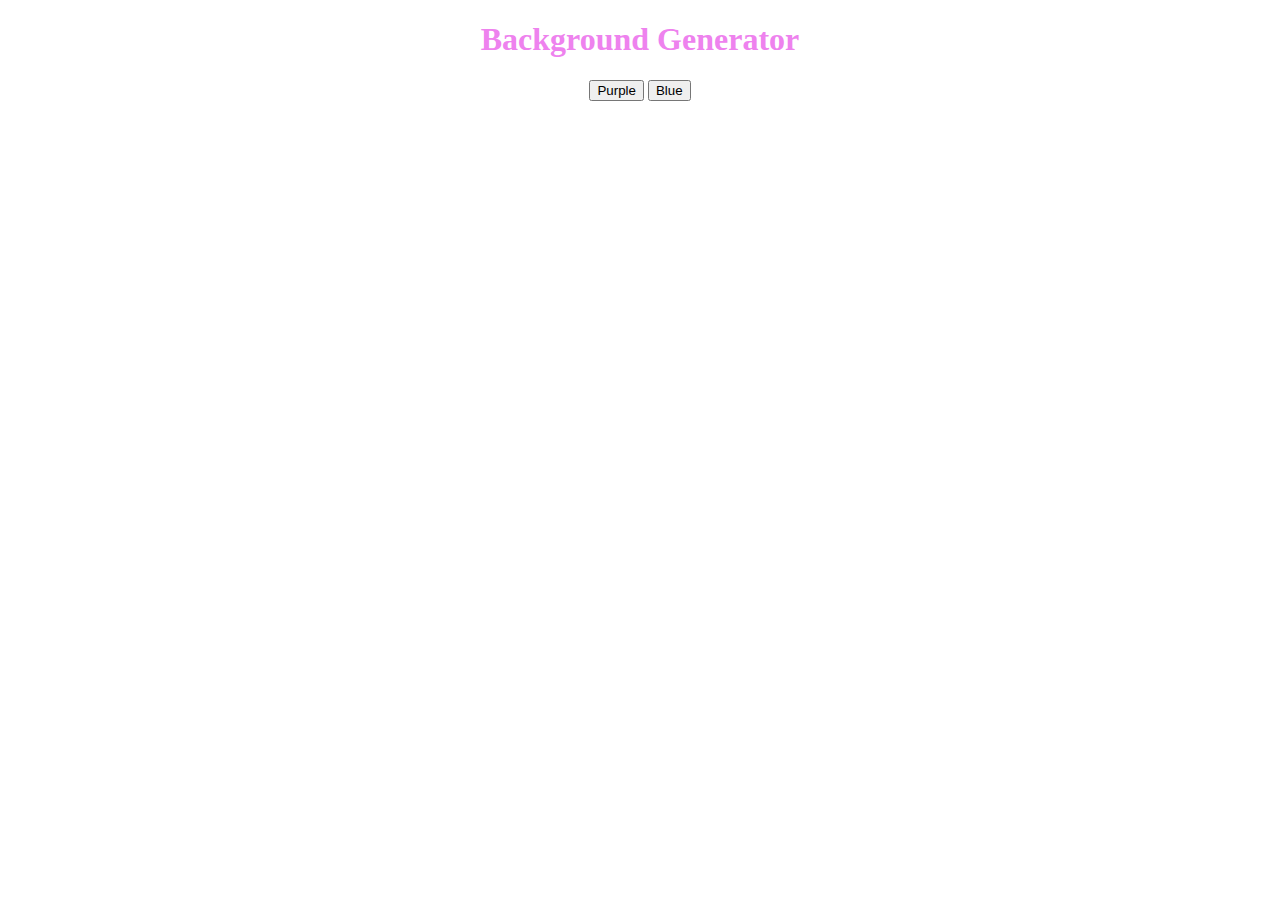
<file: background generator/index.html>
<!DOCTYPE html>
<html lang="en">
<head>
    <meta charset="UTF-8">
    <link rel="stylesheet" href="styling.css">
    <script >

function purple(){
    document.bgColor="Purple";
}

function blue(){
    document.bgColor="Blue";
}


</script>


    <title>Background Generator</title>
</head>
<body id="gradient-background">
    <h1>Background Generator</h1>
    <input type="button" value="Purple" class="button" onclick="purple()">
    <input type="button" value="Blue" class="button" onclick="blue()">



</body>
</html>
</file>
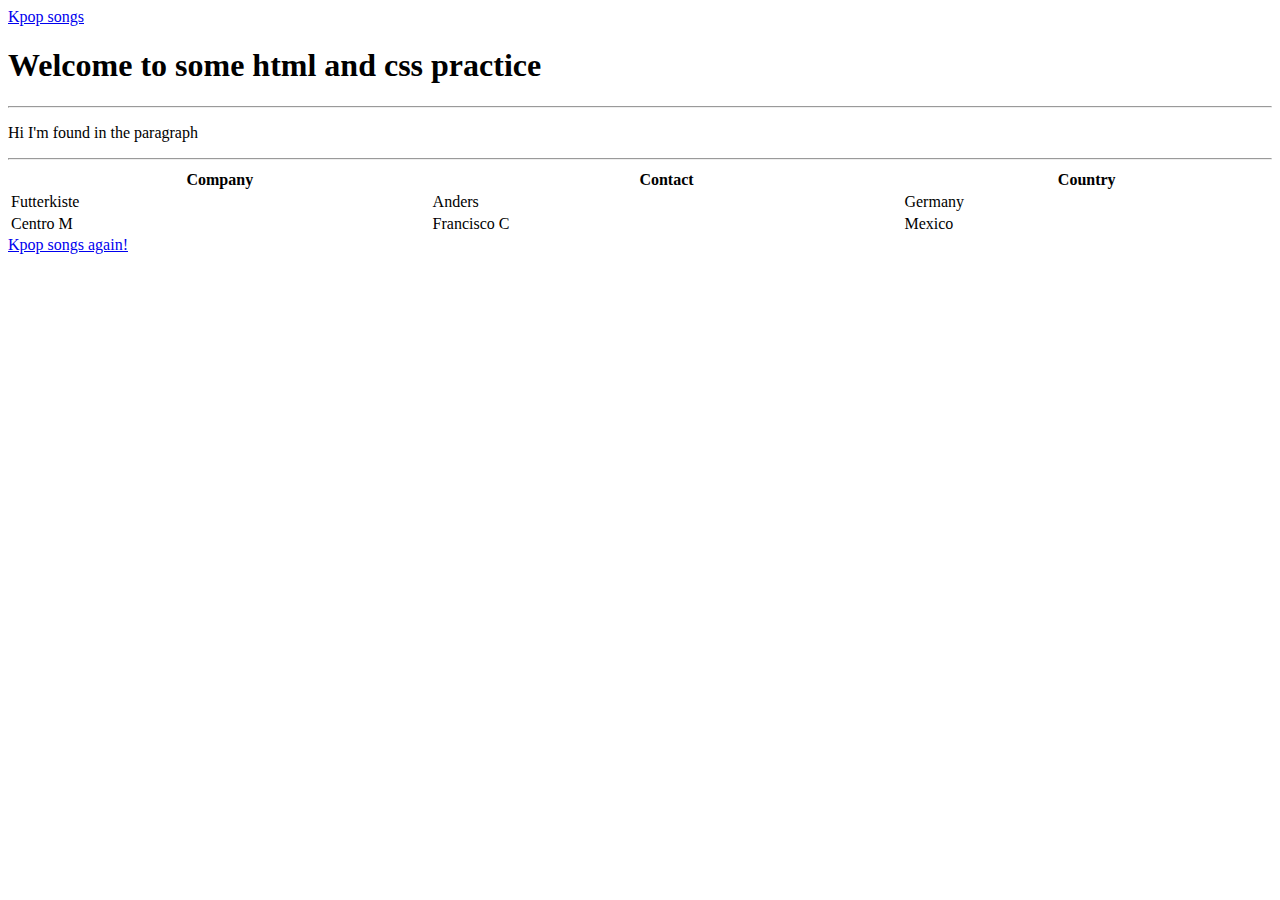
<file: WebFundament/index.html>
<!DOCTYPE html>
<html lang="en">
    <head>   
        <meta charset="UTF-8">
        <meta name="description" content="This is an awesome website"> 


        <script src="actions.js"></script>


        <title> Aida's html and css website</title>
       

    </head>


    <body>

            <a href="https://www.youtube.com/watch?v=3OtGm1aM6gQ" target="_blank">Kpop songs</a>

         




                    <h1 >Welcome to some html and css practice</h1>
                    <hr/>
                    <p>Hi I'm found  in the paragraph</p>
<hr/>

                     <table style="width:100%;"> <!-- to contain the whole table-->
                        <tr>  <!-- table row tag-->
                          <th>Company</th>  <!-- table head tags represented by th -->
                          <th>Contact</th>
                          <th>Country</th>
                        </tr>
                        <tr>
                    
                          <td>Futterkiste</td>
                          <td> Anders</td>
                          <td>Germany</td>
                        </tr>
                        <tr>
                          <td>Centro M</td>
                          <td>Francisco C</td>
                          <td>Mexico</td>
                        </tr>
                      </table>

                      
              
                      <a href="https://www.youtube.com/watch?v=3OtGm1aM6gQ" class="button" >Kpop songs again!</button>





    





    </body>

</html>
</file>
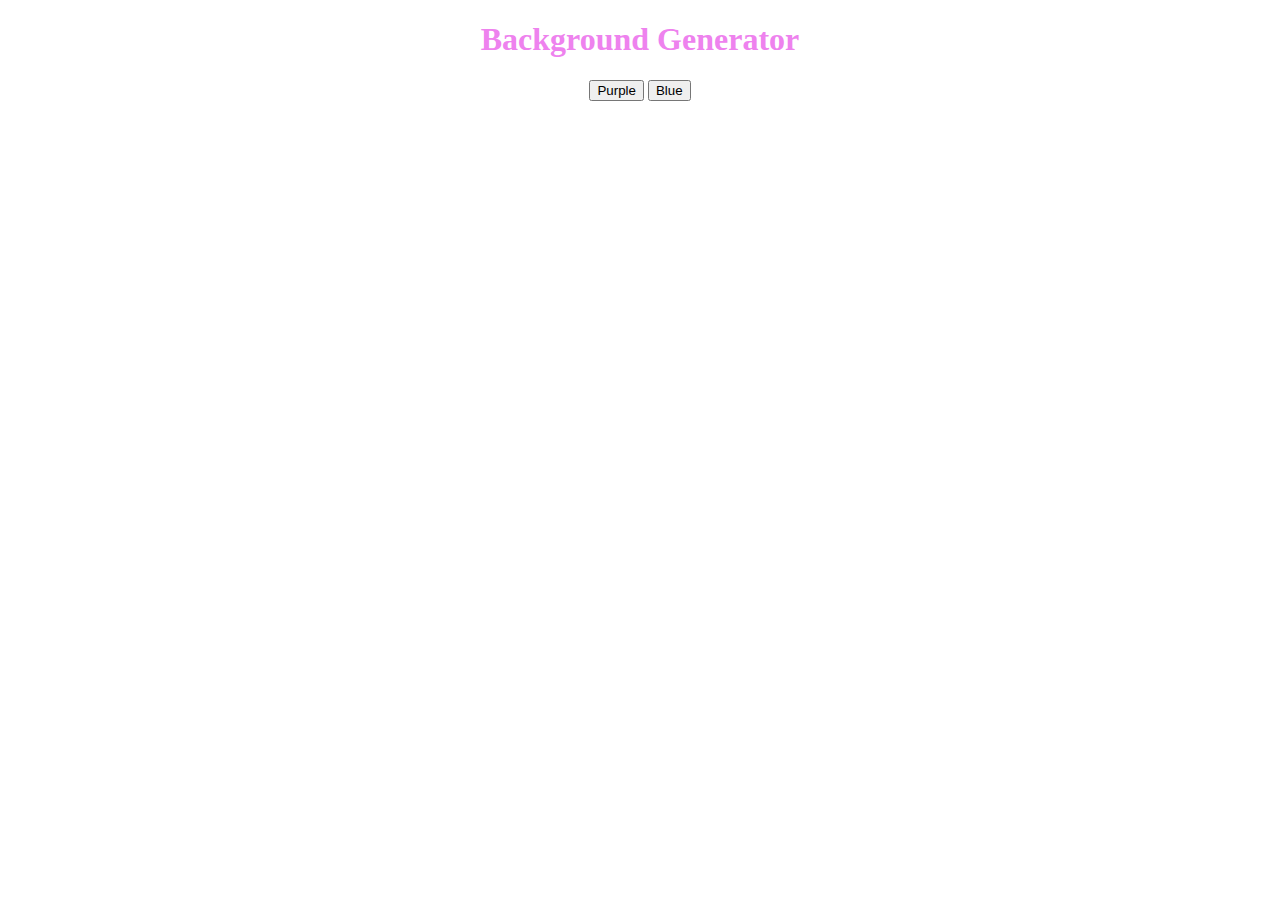
<file: All tasks and exams/WEB fundamentals/background generator/index.html>
<!DOCTYPE html>
<html lang="en">
<head>
    <meta charset="UTF-8">
    <link rel="stylesheet" href="styling.css">
    <script >

function purple(){
    document.bgColor="Purple";
}

function blue(){
    document.bgColor="Blue";
}


</script>


    <title>Background Generator</title>
</head>
<body id="gradient-background">
    <h1>Background Generator</h1>
    <input type="button" value="Purple" class="button" onclick="purple()">
    <input type="button" value="Blue" class="button" onclick="blue()">



</body>
</html>
</file>
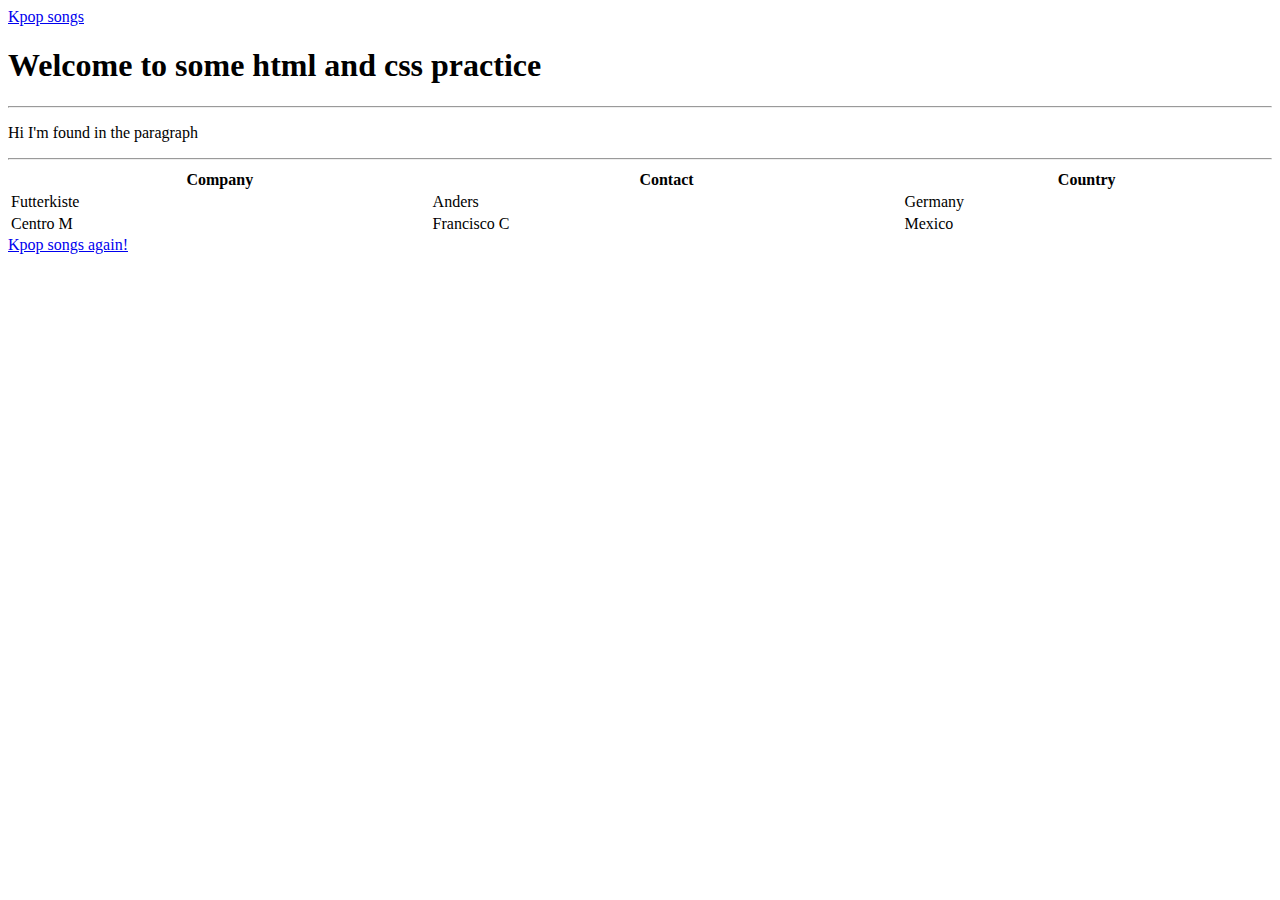
<file: All tasks and exams/WEB fundamentals/WebFundament/index.html>
<!DOCTYPE html>
<html lang="en">
    <head>   
        <meta charset="UTF-8">
        <meta name="description" content="This is an awesome website"> 


        <script src="actions.js"></script>


        <title> Aida's html and css website</title>
       

    </head>


    <body>

            <a href="https://www.youtube.com/watch?v=3OtGm1aM6gQ" target="_blank">Kpop songs</a>

         




                    <h1 >Welcome to some html and css practice</h1>
                    <hr/>
                    <p>Hi I'm found  in the paragraph</p>
<hr/>

                     <table style="width:100%;"> <!-- to contain the whole table-->
                        <tr>  <!-- table row tag-->
                          <th>Company</th>  <!-- table head tags represented by th -->
                          <th>Contact</th>
                          <th>Country</th>
                        </tr>
                        <tr>
                    
                          <td>Futterkiste</td>
                          <td> Anders</td>
                          <td>Germany</td>
                        </tr>
                        <tr>
                          <td>Centro M</td>
                          <td>Francisco C</td>
                          <td>Mexico</td>
                        </tr>
                      </table>

                      
              
                      <a href="https://www.youtube.com/watch?v=3OtGm1aM6gQ" class="button" >Kpop songs again!</button>





    





    </body>

</html>
</file>
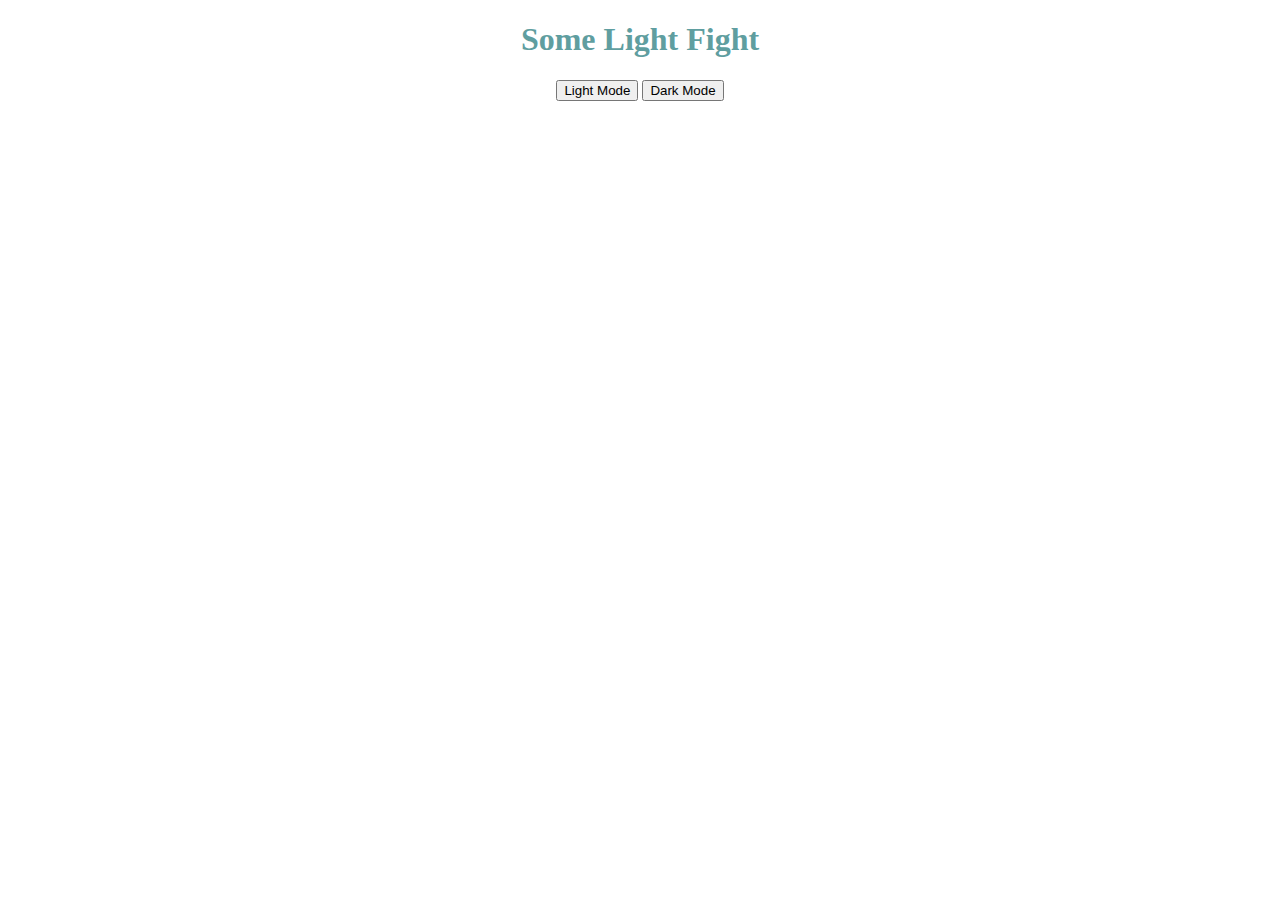
<file: Test 1/Question4.html>
<!DOCTYPE html>
<html lang="en">
<head>

    <meta charset="UTF-8">
    <link rel="stylesheet" href="Question4.css">

    <title>Some Light Fight</title>


</head>
<body >
    <h1>Some Light Fight</h1>
    <input type="button" class="light" value="Light Mode" onclick="light()">
    <input type="button" class="Dark" value="Dark Mode" onclick="Dark()">
<script type="text/javascript" src="Question4.js"></script>

</body>
</html>
</file>
<file: background generator/styling.css>
h1{
text-align: center;
color:violet;
}

body{
    text-align:center;
}
button{
    align-self: center;
       
}
</file>
<file: All tasks and exams/WEB fundamentals/background generator/styling.css>
h1{
text-align: center;
color:violet;
}

body{
    text-align:center;
}
button{
    align-self: center;
       
}
</file>
<file: Test 1/Question4.css>
body{
    text-align: center;
    color: skyblue;
    text-decoration: solid;
}

h1{
    color:cadetblue;
}
</file>
